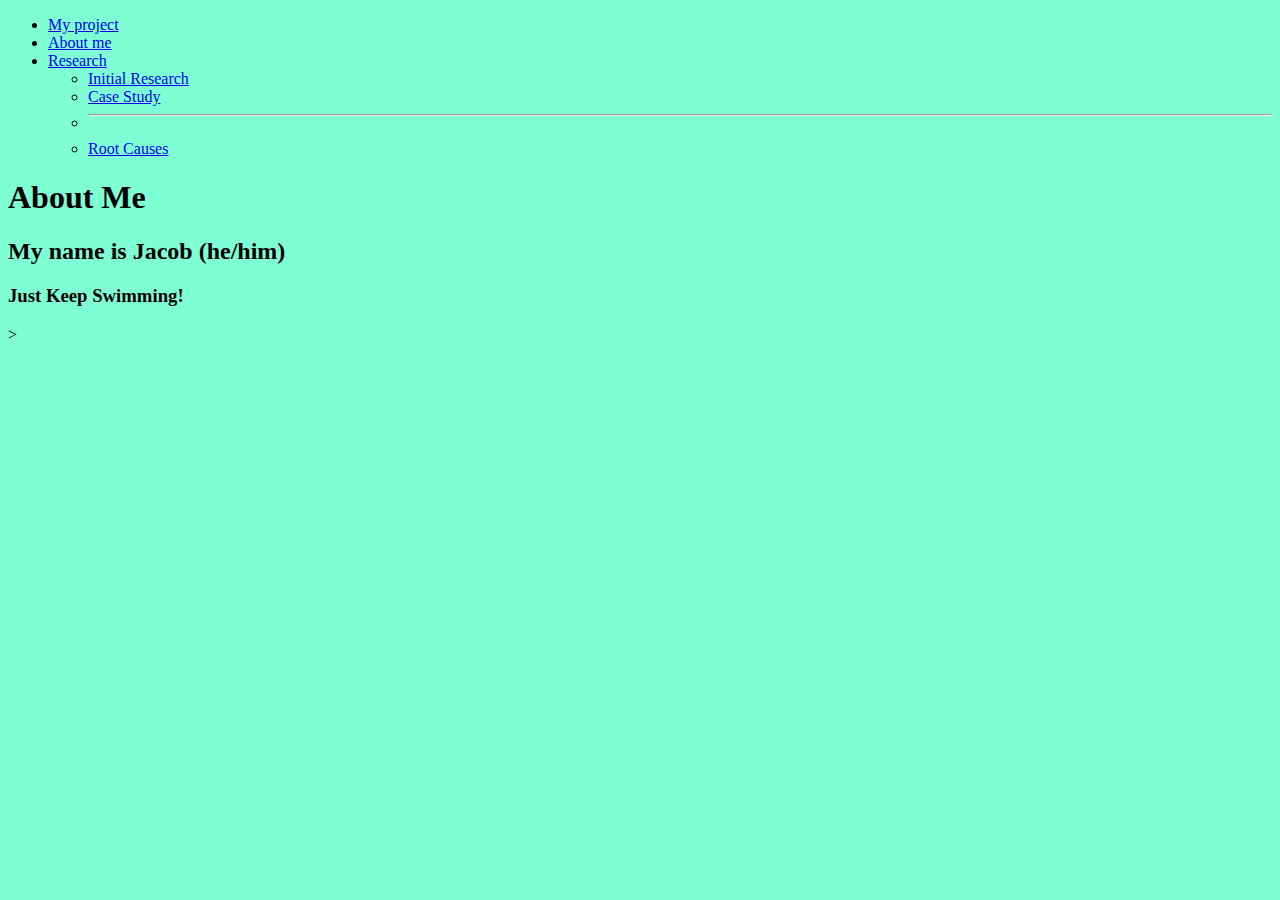
<file: aboutjacob.html>
<!doctype html>
<html lang="en">
  <head>
    <meta charset="utf-8">
    <meta name="viewport" content="width=device-width, initial-scale=1">
    <title>Bootstrap demo</title>
    <link href="https://cdn.jsdelivr.net/npm/bootstrap@5.3.2/dist/css/bootstrap.min.css" rel="stylesheet" integrity="sha384-T3c6CoIi6uLrA9TneNEoa7RxnatzjcDSCmG1MXxSR1GAsXEV/Dwwykc2MPK8M2HN" crossorigin="anonymous">
    <link rel="stylesheet" href="style.css">
  </head>
    <body>
    <nav class="navbar navbar-expand-lg bg-body-tertiary">
      <div class="container-fluid">
        <div class="collapse navbar-collapse" id="navbarSupportedContent">
          <ul class="navbar-nav me-auto mb-2 mb-lg-0">
            <li class="nav-item">
              <a class="nav-link active" aria-current="page" href="index.html">My project</a>
            </li>
            <li class="nav-item">
              <a class="nav-link" href="aboutjacob.html">About me</a>
            </li>
            <li class="nav-item dropdown">
              <a class="nav-link dropdown-toggle" href="#" role="button" data-bs-toggle="dropdown" aria-expanded="false">
                Research
              </a>
              <ul class="dropdown-menu">
                <li><a class="dropdown-item" href="InitialResearchJacob.html">Initial Research</a></li>
                <li><a class="dropdown-item" href="CaseStudyJacob.html">Case Study</a></li>
                <li><hr class="dropdown-divider"></li>
                <li><a class="dropdown-item" href="RootCauses.html">Root Causes</a></li>
              </ul>
            </li>
          </ul>
      </div>
    </nav>
    <div class="container mt-3">
    <h1>About Me</h1>
    <div class="container text-center">
      <div class="row align-items-start">
        <div class="col">
          <h2>My name is Jacob 
            (he/him)</h2>
          <P> 
          
        </div>
        <div class="col">
         <h3> Just Keep Swimming!</h3>>
        </div>
        
        
      </div>
    </div>
    
    </div>
    <script src="https://cdn.jsdelivr.net/npm/bootstrap@5.3.2/dist/js/bootstrap.bundle.min.js" integrity="sha384-C6RzsynM9kWDrMNeT87bh95OGNyZPhcTNXj1NW7RuBCsyN/o0jlpcV8Qyq46cDfL" crossorigin="anonymous"></script>
  </body>
</html>
</file>
<file: style.css>
body {
    background-color:aquamarine
}
</file>
